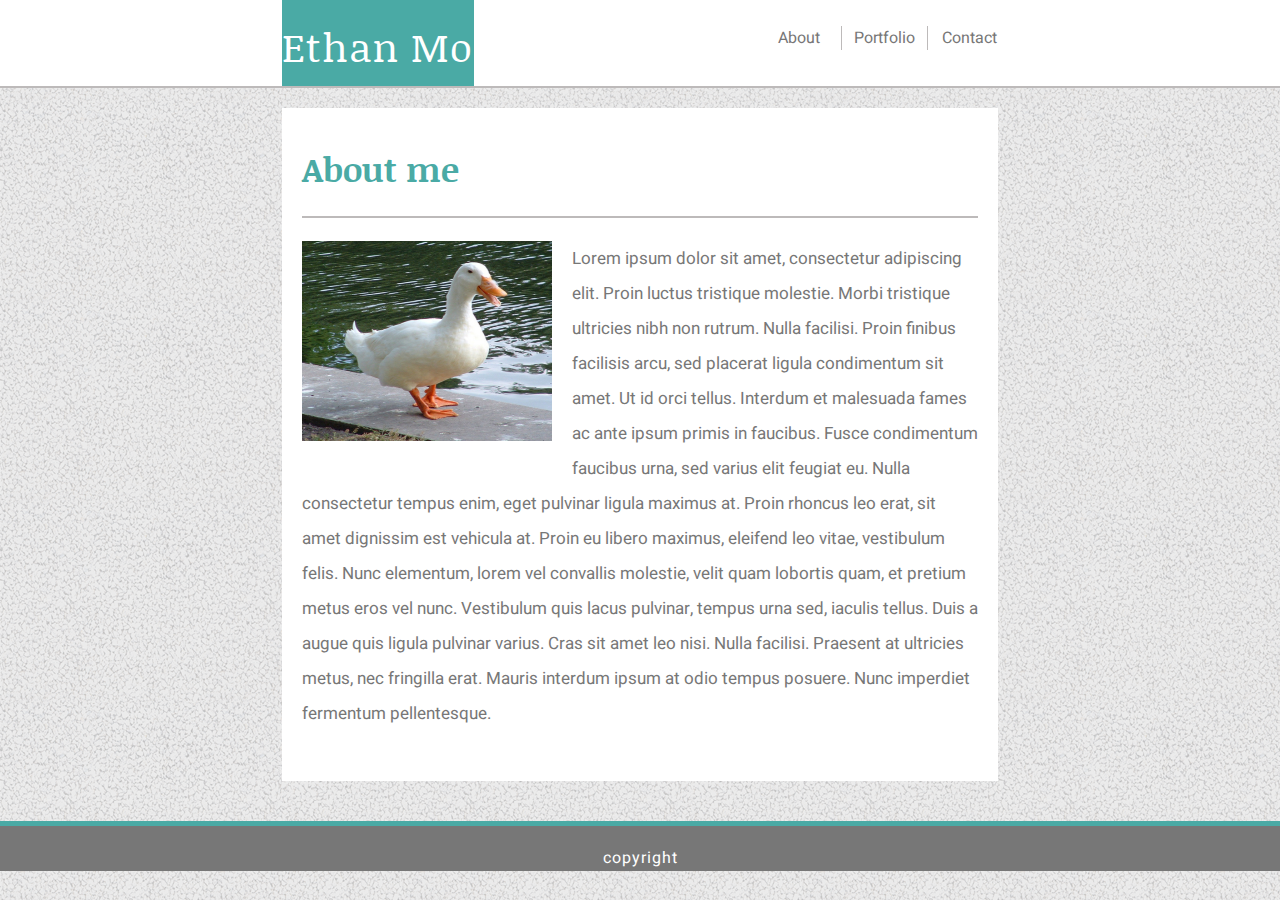
<file: index.html>
<!DOCTYPE html>

<html lang="en-us">

<head>
    <title>index</title>
    <link rel="stylesheet" type="text/css" href="assets/css/style.css">
    <link href="https://fonts.googleapis.com/css?family=Noticia+Text|Maven+Pro|Heebo" rel="stylesheet">
    <link rel="stylesheet" href="https://use.fontawesome.com/releases/v5.5.0/css/all.css" integrity="sha384-B4dIYHKNBt8Bc12p+WXckhzcICo0wtJAoU8YZTY5qE0Id1GSseTk6S+L3BlXeVIU" crossorigin="anonymous">
</head>

<body class="bg">
    <div class="wrapper">
        <div class="myHeader">
            
            <div>
                <!-- my name block -->
                <div class="myName">Ethan Mo</div>
            
                <!-- list of href -->
                <ul class="navs">
                    <li class="about"><a href="index.html">About</a></li>
                    <li class="portfolio"><a href="portfolio.html">Portfolio</a></li>
                    <li class="contact"><a href="contact.html">Contact</a></li>
                </ul>
            </div>
        </div>

        <!-- main body -->
        <div class="mainSection">
            <h1 class="pageinfo">About me</h1>
            <section>
                <!-- my picture -->
                <div id="myPic">
                    <img src="assets/images/placeholder.jpg" alt="where am I" height="200" width="250">
                </div>
                <!-- introduction -->
                <div>
                    Lorem ipsum dolor sit amet, consectetur adipiscing elit. Proin luctus tristique molestie. Morbi tristique ultricies nibh non rutrum. Nulla facilisi. Proin finibus facilisis arcu, sed placerat ligula condimentum sit amet. Ut id orci tellus. Interdum et malesuada fames ac ante ipsum primis in faucibus. Fusce condimentum faucibus urna, sed varius elit feugiat eu. Nulla consectetur tempus enim, eget pulvinar ligula maximus at. Proin rhoncus leo erat, sit amet dignissim est vehicula at.
                    
                    Proin eu libero maximus, eleifend leo vitae, vestibulum felis. Nunc elementum, lorem vel convallis molestie, velit quam lobortis quam, et pretium metus eros vel nunc. Vestibulum quis lacus pulvinar, tempus urna sed, iaculis tellus. Duis a augue quis ligula pulvinar varius. Cras sit amet leo nisi. Nulla facilisi. Praesent at ultricies metus, nec fringilla erat. Mauris interdum ipsum at odio tempus posuere. Nunc imperdiet fermentum pellentesque.
                </div>
            </section>
        </div>
    </div>

    <footer class="footer">
        copyright <i class="far fa-copyright"></i>
    </footer>

</body>
</html>
</file>
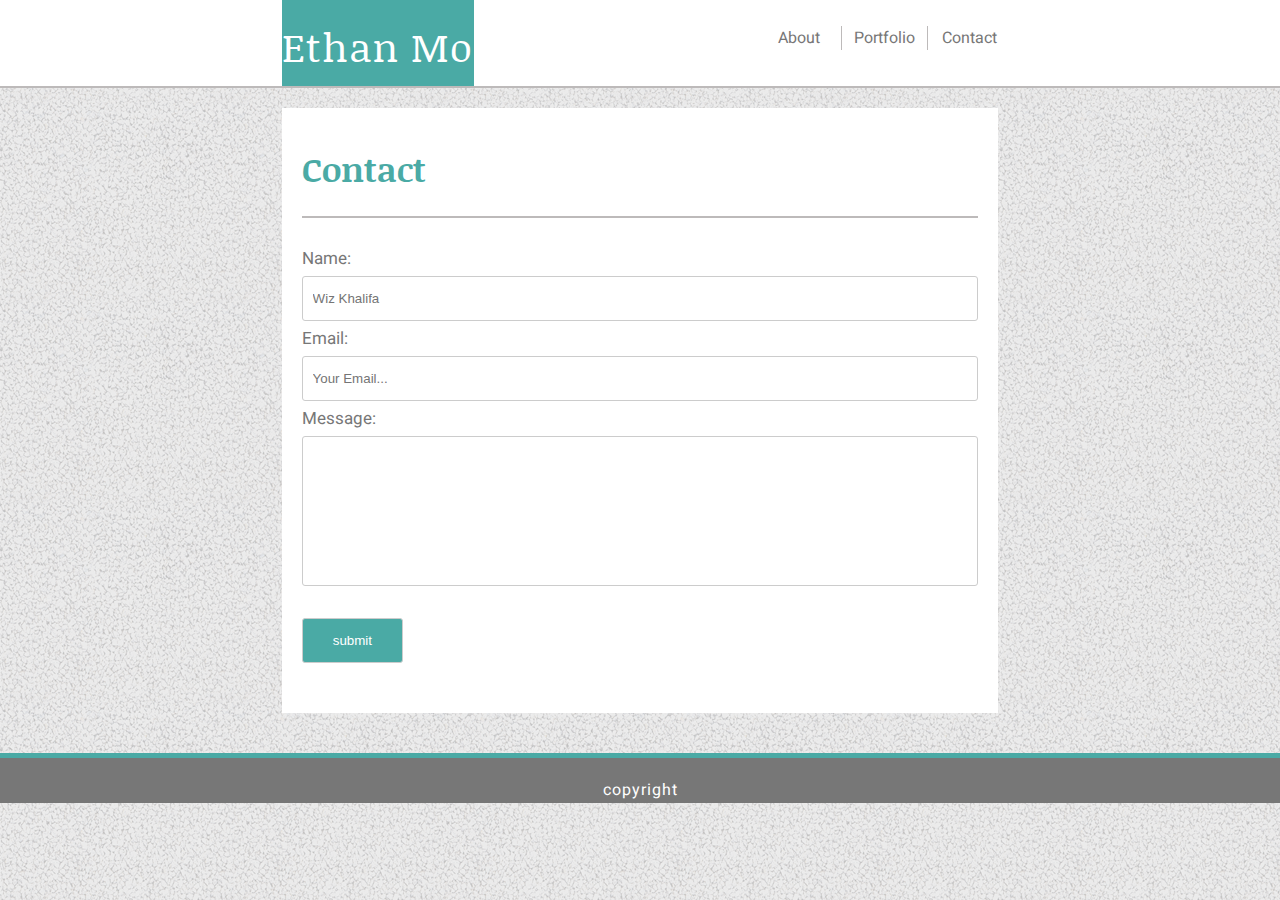
<file: contact.html>
<!DOCTYPE html>

<html lang="en-us">

<head>
    <title>index</title>
    <link rel="stylesheet" type="text/css" href="assets/css/style.css">
    <link href="https://fonts.googleapis.com/css?family=Noticia+Text|Maven+Pro|Heebo" rel="stylesheet">
    <link rel="stylesheet" href="https://use.fontawesome.com/releases/v5.5.0/css/all.css" integrity="sha384-B4dIYHKNBt8Bc12p+WXckhzcICo0wtJAoU8YZTY5qE0Id1GSseTk6S+L3BlXeVIU" crossorigin="anonymous">
</head>

<body class="bg">
    <div class="wrapper">
        <div class="myHeader">
            <div>
                <!-- my name block -->
                <div class="myName">Ethan Mo</div>
            
                <!-- list of href -->
                <ul class="navs">
                    <li class="about"><a href="index.html">About</a></li>
                    <li class="portfolio"><a href="portfolio.html">Portfolio</a></li>
                    <li class="contact"><a href="contact.html">Contact</a></li>
                </ul>
            </div>
        </div>

        <!-- main body -->
        <div class="mainSection">
                <h1 class="pageinfo">Contact</h1>
                <form>
                        Name:<br>
                        <input type="text" name="name" placeholder="Wiz Khalifa"><br>
                        Email:<br>
                        <input type="text" name="email" placeholder="Your Email..."><br>
                        Message:<br>
                        <textarea></textarea><br>
                        <input type="submit" value="submit">
                </form>
        </div>
    </div>

    <footer class="footer">
        copyright <i class="far fa-copyright"></i>
    </footer>

</body>
</html>
</file>
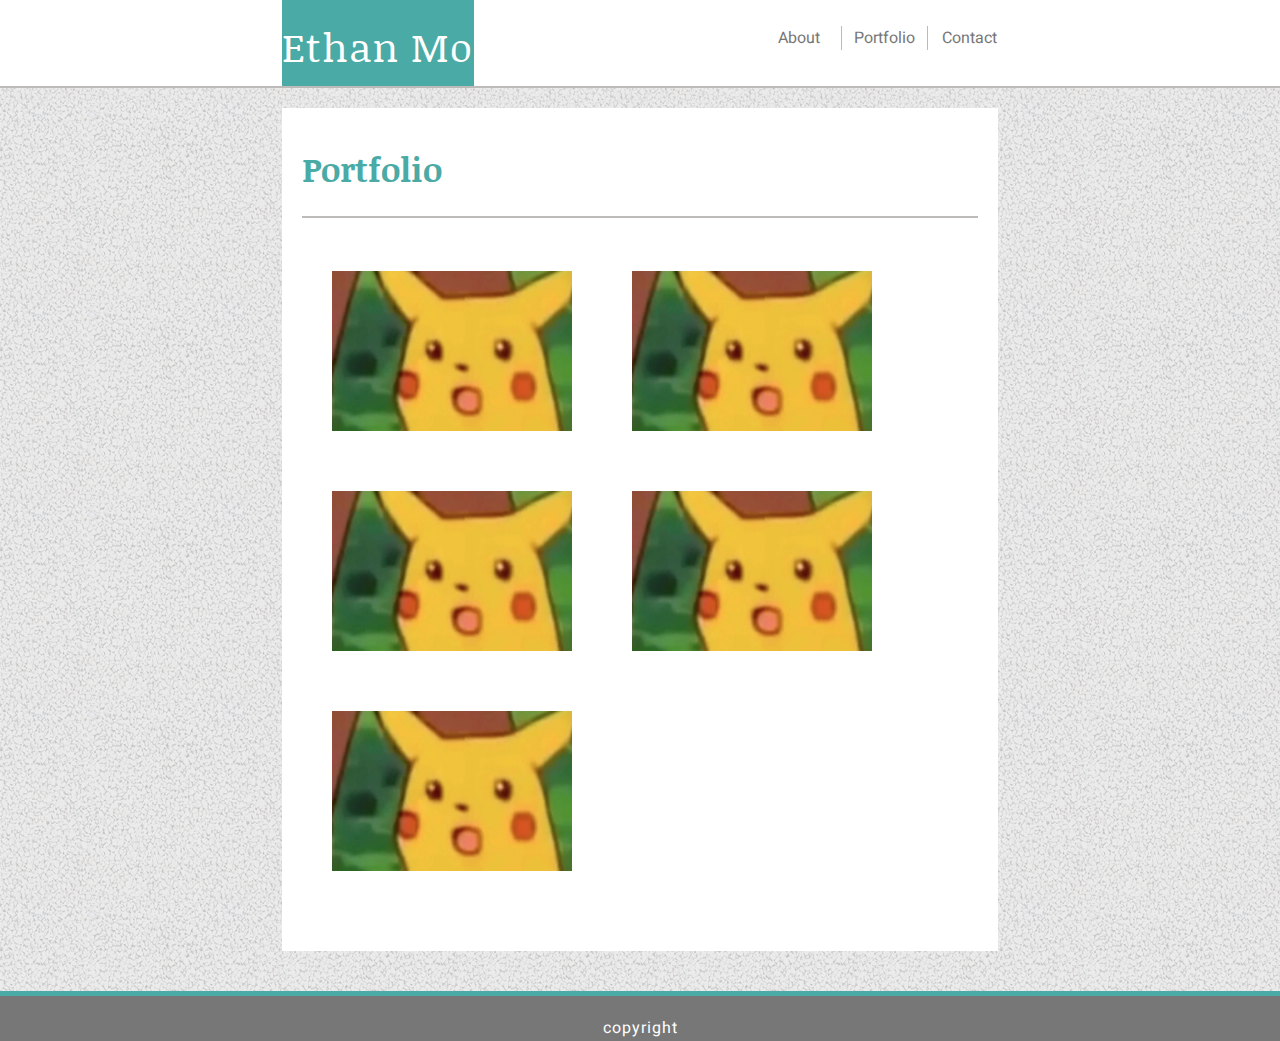
<file: portfolio.html>
<!DOCTYPE html>

<html lang="en-us">

<head>
    <title>index</title>
    <link rel="stylesheet" type="text/css" href="assets/css/style.css">
    <link href="https://fonts.googleapis.com/css?family=Noticia+Text|Maven+Pro|Heebo" rel="stylesheet">
    <link rel="stylesheet" href="https://use.fontawesome.com/releases/v5.5.0/css/all.css" integrity="sha384-B4dIYHKNBt8Bc12p+WXckhzcICo0wtJAoU8YZTY5qE0Id1GSseTk6S+L3BlXeVIU" crossorigin="anonymous">
</head>

<body class="bg">
    <div class="wrapper">
        <div class="myHeader">
            <div>
                <!-- my name block -->
                <div class="myName">Ethan Mo</div>
            
                <!-- list of href -->
                <ul class="navs">
                    <li class="about"><a href="index.html">About</a></li>
                    <li class="portfolio"><a href="portfolio.html">Portfolio</a></li>
                    <li class="contact"><a href="contact.html">Contact</a></li>
                </ul>
            </div>
        </div>

        <!-- main body -->
        <div class="mainSection">
                <h1 class="pageinfo">Portfolio</h1>
                <div>
                    <img class="preview"src="assets/images/UD.jpg" alt="under development" >
                    <img class="preview"src="assets/images/UD.jpg" alt="under development" >
                    <img class="preview"src="assets/images/UD.jpg" alt="under development" >
                    <img class="preview"src="assets/images/UD.jpg" alt="under development" >
                    <img class="preview"src="assets/images/UD.jpg" alt="under development" >
                </div>
        </div>
    </div>

    <footer class="footer">
        copyright <i class="far fa-copyright"></i>
    </footer>

</body>
</html>
</file>
<file: assets/css/style.css>
html body {
    font-family: 'Heebo', sans-serif;
    margin:0;
    padding:0;
    height:100%;
}

.bg {
    background-image: url(../images/gravel.png);
    background-repeat:repeat;
}

.myHeader {
    border-bottom:solid 2px rgb(189, 186, 186);
    overflow:auto;
    width:100%;
    background: #ffffff;
}


div.myName{
    margin-left:22%;
    margin-right:0px;
    width:15%;
    height:55px;
    padding-top:18px;
    padding-bottom:13px;
    background-color:#4aaaa5;
    font-size:40px;
    letter-spacing: 1px;
    color:white;
    float:left;
    text-align: center;
    font-family: 'Noticia Text', serif;

}



ul.navs {
    float:left;
    margin-left:19%;
    height:16px;
    width:20%;
    padding-top:10px;

}


li.about {
    float:left;
    width:33%;
    list-style-type: none;
    color:#777777;
    border-right:solid 1px rgb(189, 186, 186);
    text-align: center;
    
}

li.portfolio {
    float:left;
    width:33%;
    list-style-type: none;
    color:#777777;
    border-right:solid 1px rgb(189, 186, 186);
    text-align: center;
}

li.contact {
    float:left;
    width:33%;
    list-style-type: none;
    color:#777777;
    text-align: center;
}

.mainSection {
    box-sizing: border-box;
    margin-top:20px;
    clear:both;
    background: #ffffff;
    max-width: 56%;
    position: relative;
    left:22%;
    padding:20px 20px 50px 20px;
    line-height: 35px;
    font-size: 17px;
    color:#777777;
    overflow:auto;
}

.pageinfo {
    color:#4aaaa5;
    border-bottom:solid 2px rgb(189, 186, 186);
    padding-bottom: 30px;
    font-family: 'Noticia Text', serif;
}

#myPic {
    float:left;
    margin-right:20px;
}


input[type=text]{
    padding: 14px 10px;
    width: 100%;
    border: 1px solid #ccc;
    border-radius: 3px;
    resize: none;
    box-sizing: border-box;

}

input[type=submit] {
    width: 15%;
    background-color: #4aaaa5;
    color: white;
    cursor: pointer;
    padding: 14px 20px;
    border-radius: 3px;
    margin-top:20px;
    border: 1px solid #ccc;
}

input[type=submit]:hover {
    background-color: #33918c;
}

textarea {
    width: 100%;
    height: 150px;
    padding: 14px 10px;
    box-sizing: border-box;
    border: 2px solid #ccc;
    border-radius: 3px;
    resize: none;
    border: 1px solid #ccc;

}

a, a:visited, a:hover, a:active {
    color: inherit;
    text-decoration: none;
}

.wrapper {
    min-height:100%;
    padding-bottom:50px;
    margin-bottom:40px;
}

.footer {
    margin-top:-50px;
    border-top:solid 5px #4aaaa5;
    background: #777777;
    padding-top:20px;
    letter-spacing: 1px;
    text-align: center;
    color:white;
    height:50px;
    box-sizing:border-box;
}

.preview {
    height:160px;
    width:240px;
    float: left;
    margin:30px;
}
</file>
